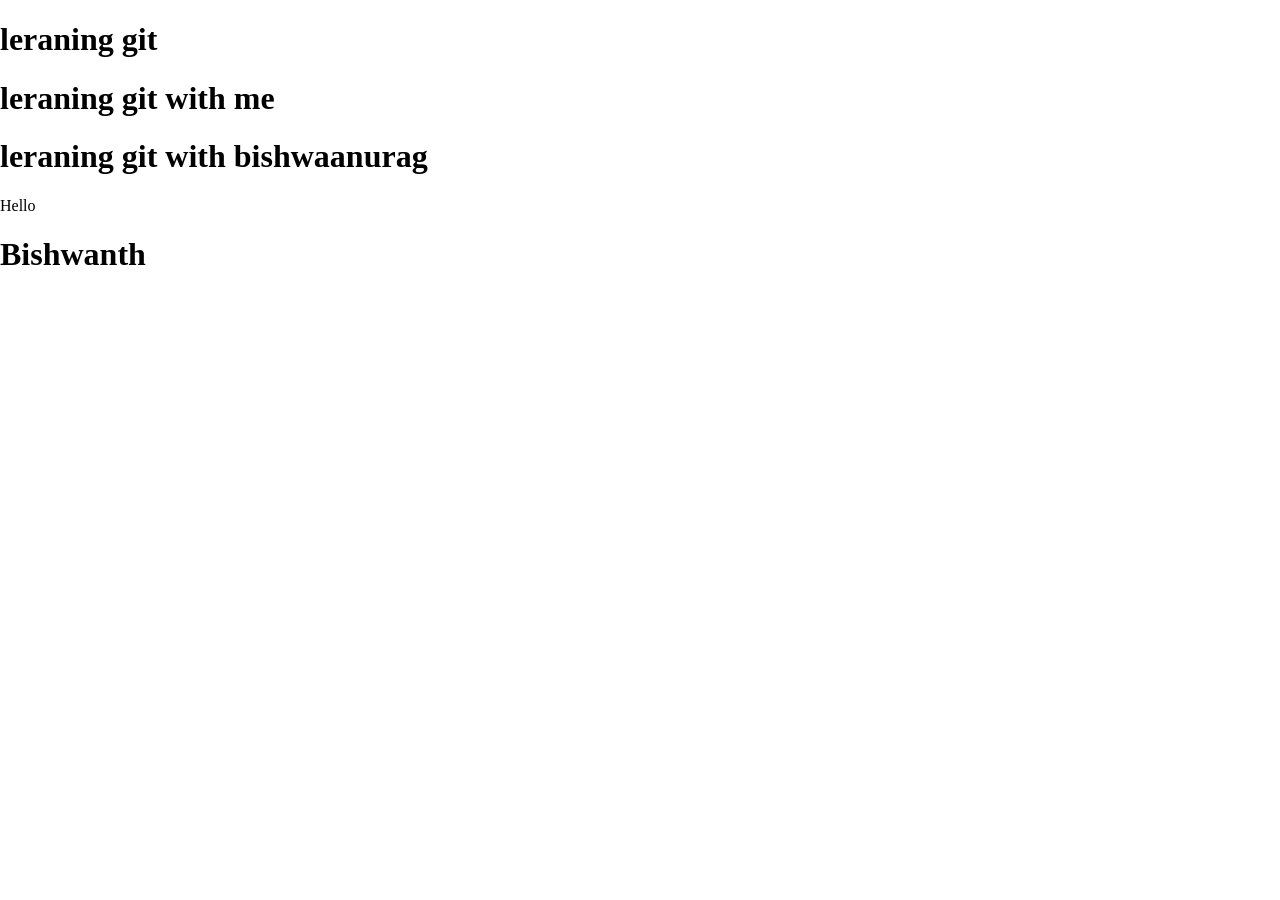
<file: index.html>
<!DOCTYPE html>
<html lang="en">
<head>
    <meta charset="UTF-8">
    <meta name="viewport" content="width=device-width, initial-scale=1.0">
    <title>Document</title>
    <link rel="stylesheet" href="style.css">
</head>
<body>
    <h1>leraning git</h1>
    <h1>leraning git with me</h1>
    <h1>leraning git with bishwaanurag</h1>
    
    <p>Hello</p>
    <h1>Bishwanth</h1>
</body>
</html>
</file>
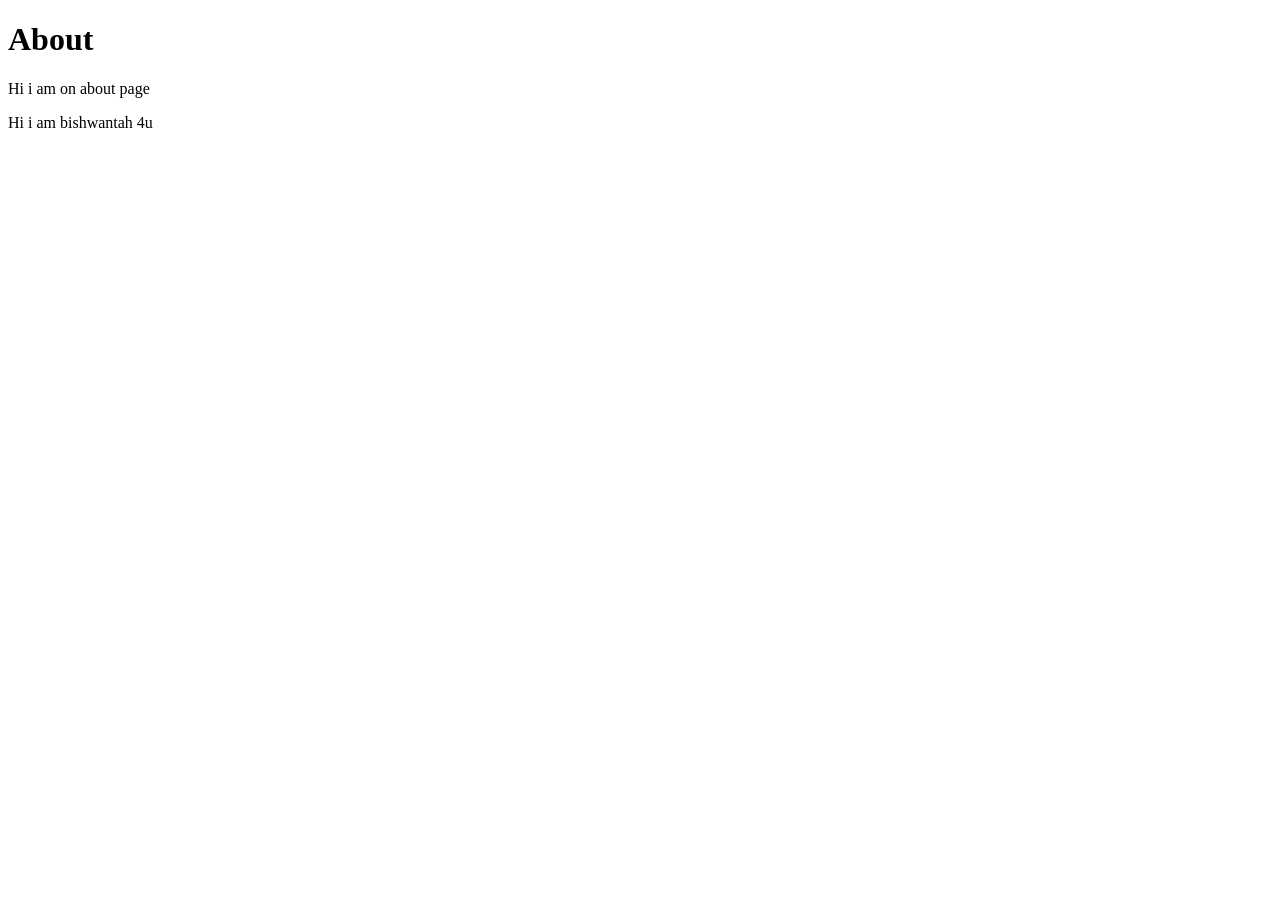
<file: about.html>
<!DOCTYPE html>
<html lang="en">
<head>
    <meta charset="UTF-8">
    <meta name="viewport" content="width=device-width, initial-scale=1.0">
    <title>About page</title>
</head>
<body>
   <h1>About</h1> 
   <p>Hi i am on about page</p>
   <p>Hi i am bishwantah 4u</p>
</body>
</html>
</file>
<file: style.css>
*{
    box-sizing:border-box;
}
body {
    margin:0;
}
</file>
